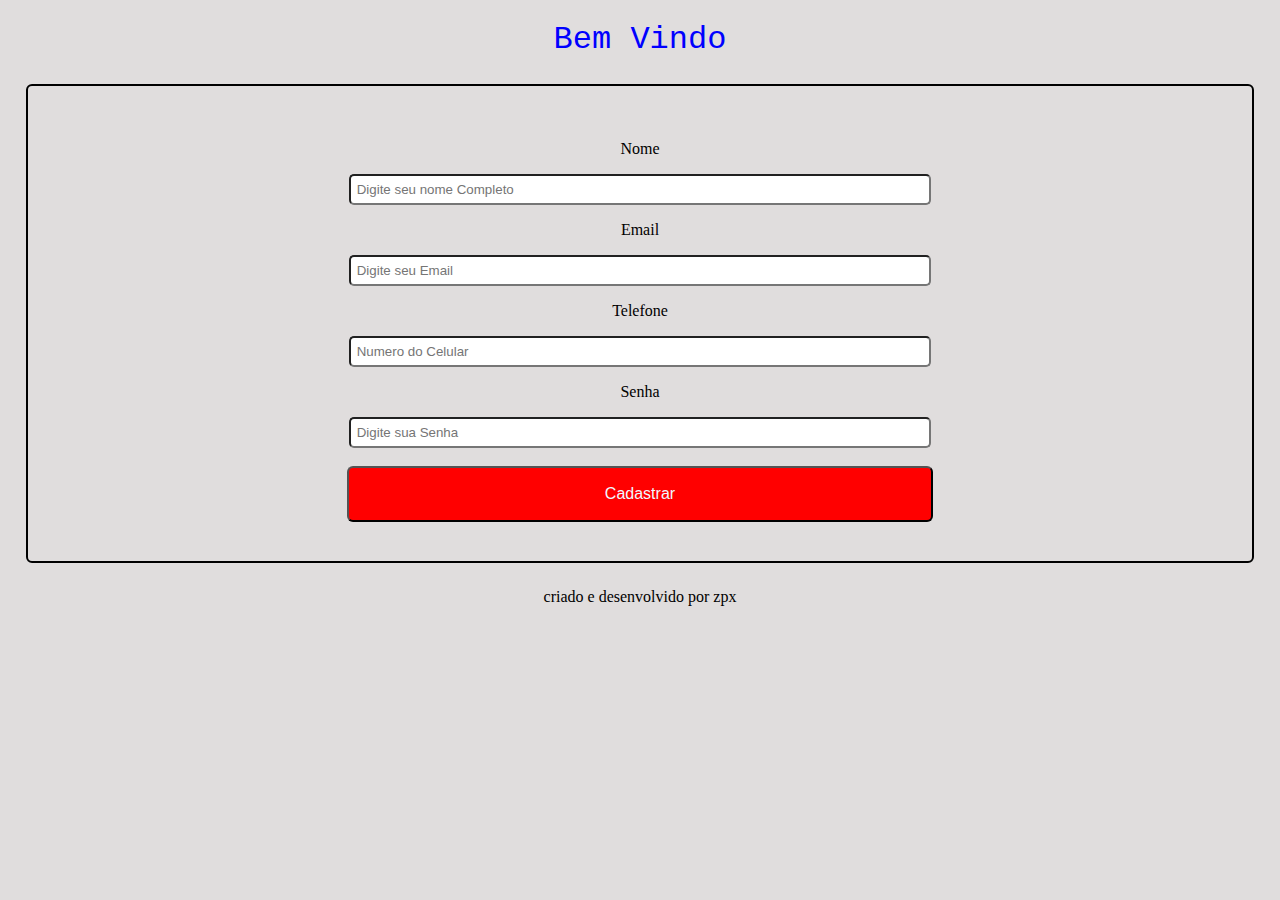
<file: view/index.html>
<!DOCTYPE html>
<html lang="pt-BR">
<head>
  <meta charset="UTF-8">
  <meta name="viewport" content="width=device-width, initial-scale=1.0">
  <title>Cadastro de Usuario</title>
  <link rel="stylesheet" href="style.css">
</head>
<body>
  <div class="container-fora">
  <div>
    <header>
      <h1>Bem Vindo</h1>
    </header>
  </div>

    <main>
      
      <form action="" class="container-meio" id="container-meio">
        
          <p>Nome</p>
          <input type="text" placeholder=" Digite seu nome Completo" id="name-id">
        

        
          <p>Email</p>
          <input type="email" placeholder=" Digite seu Email" id="email-id">
        
        
        
          <p>Telefone</p>
          <input type="tel" placeholder=" Numero do Celular" id="mobile-number">
        

        
          <p>Senha</p>
          <input type="password" placeholder=" Digite sua Senha" id="pass-id">
          <br>

        <br>
            <button type="submit" class="btn" onClick="alerta()"><p>Cadastrar</p></button>

      </form>

      <p id="texto"></p>

    </main>

  <div>
    <footer>
      <p>criado e desenvolvido por zpx</p>

    </footer>
  </div>

</div>
</body>
<script src="/view/index.js" defer></script>
</html>
</file>
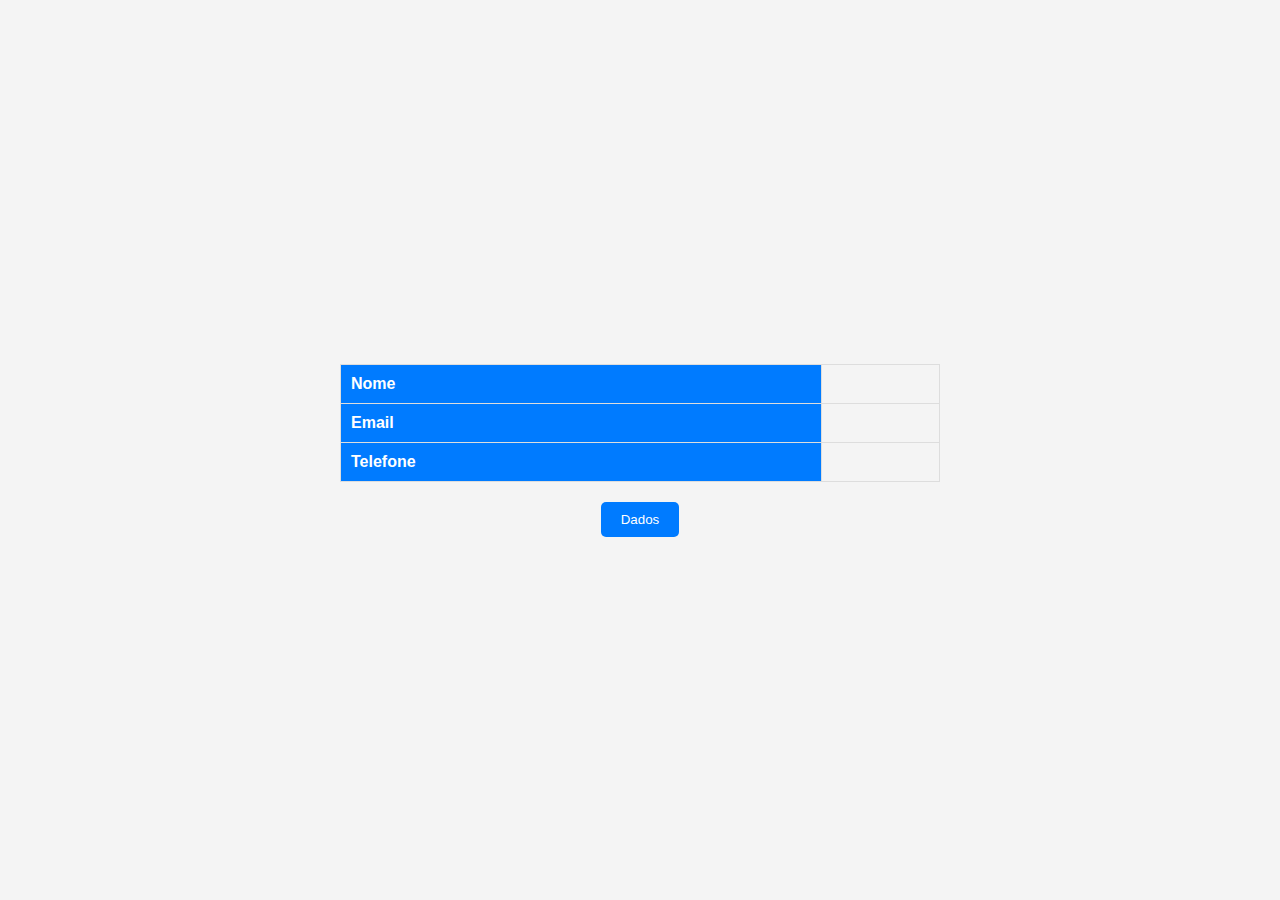
<file: view/dados.html>
<!DOCTYPE html>
<html lang="en">
<head>
  <meta charset="UTF-8">
  <meta name="viewport" content="width=device-width, initial-scale=1.0">
  <title>Dados</title>
  <link rel="stylesheet" href="dados.css">
</head>
<body>
  <table class="data-table">
    <tr>
      <th>Nome</th>
      <td id="name"></td>
    </tr>
    <tr>
      <th>Email</th>
      <td id="email"></td>
    </tr>
    <tr>
      <th>Telefone</th>
      <td id="phone"></td>
    </tr>
  </table>

  <button onclick="retornoUser()">Dados</button>
  
</body>
<script src="dados.js"></script>
</html>
</file>
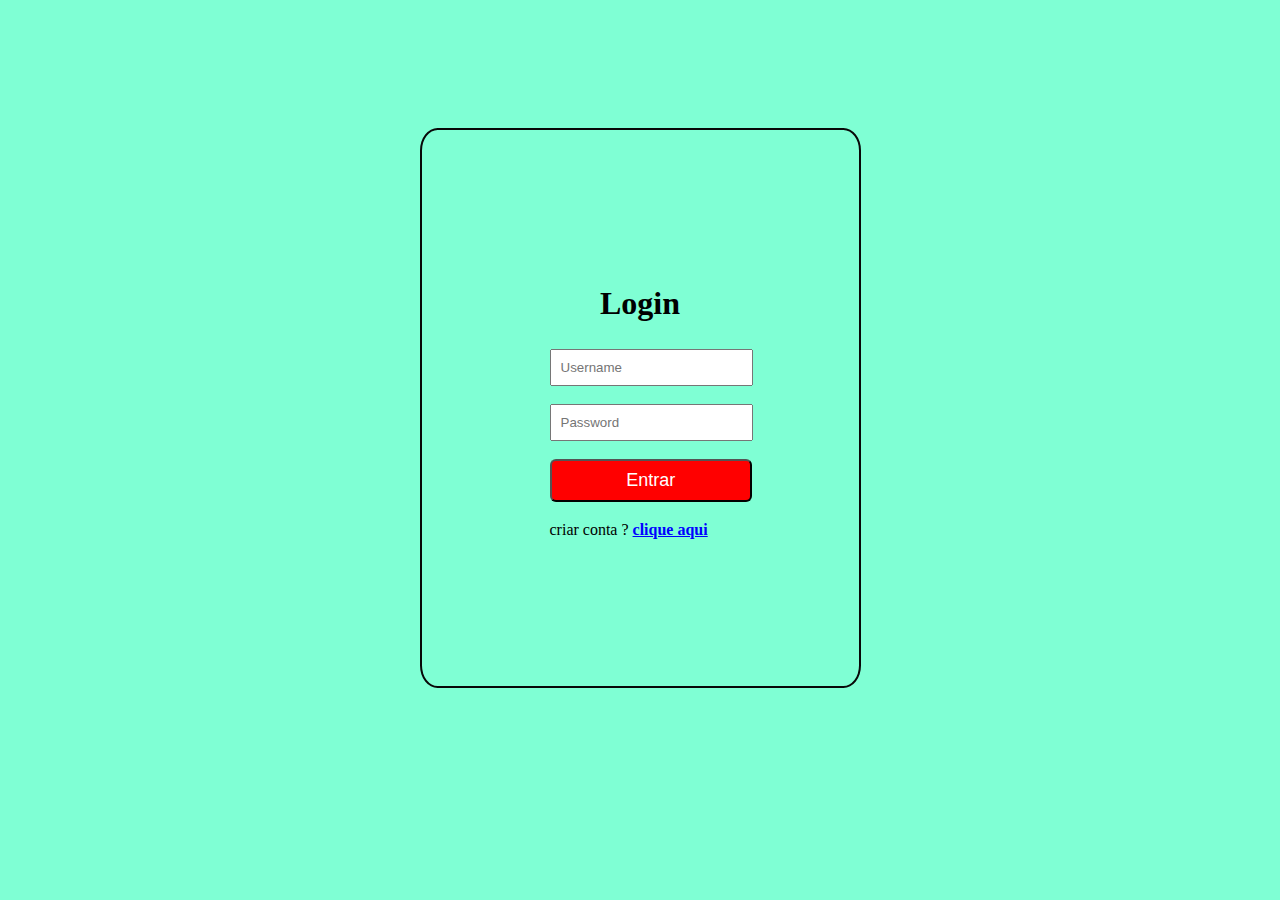
<file: view/login.html>
<!DOCTYPE html>
<html lang="pt-BR">
<head>
  <meta charset="UTF-8">
  <meta name="viewport" content="width=device-width, initial-scale=1.0">
  <title>Login</title>
  <link rel="stylesheet" href="login.css">
</head>

<body>
  <div class="container-meio">
    <form action="login" method="post">
      <h1>Login</h1>
      <input type="text" id="nome" placeholder="Username">
      <br>

      <input type="password" id="senha" placeholder="Password">
      <br>
      <button type="submit">Entrar</button>
    </form>

    <p>criar conta ? <a href="/view/index.html"> clique aqui </a></p>

  </div>
  
</body>
<script src="login.js"></script>
</html>
</file>
<file: view/style.css>
body {
  text-align: center;
  margin: 0%;
  padding: 0%;
  font-family: roboto;
  background-color: rgb(224, 221, 221);
  background-image: url();
}

.container-fora {
  background-color: rgb(224, 221, 221);
}
.container-meio {
  display:flexbox;
  padding: 3%;
  margin: 2%;
  border: 2px black solid;
  border-radius: 6px;
  
  text-align: center;
}
input{
  width: 50%;
  height: 25px;
  border-radius: 5px;
}
.p-inter {
  text-align: center;
  margin: 2%;
}
.btn {
  background-color: red;
  width: 51%;
  height: 1%;
  border-radius: 6px;
}
.btn:hover {
  cursor: pointer;
  transform: scale(1.2);
}
.btn p {
  color: aliceblue;
  text-align: center;
  font-size: larger;
  font-weight: 500;
}
h1 {
  font-family:'Courier New', Courier, monospace;
  font-weight: 400;
  color: blue;
}
h1:hover {
  color: red;
  cursor: pointer;
  transform: scale(1.3);
  
}
</file>
<file: view/dados.css>
body {
  font-family: 'Arial', sans-serif;
  background-color: #f4f4f4;
  display: flex;
  flex-direction: column;
  align-items: center;
  justify-content: center;
  height: 100vh;
  margin: 0;
}

.data-table {
  border-collapse: collapse;
  width: 80%;
  max-width: 600px;
  margin-bottom: 20px;
}

th, td {
  border: 1px solid #ddd;
  padding: 10px;
  text-align: left;
}

th {
  background-color: #007BFF;
  color: #fff;
}

button {
  background-color: #007BFF;
  color: #fff;
  padding: 10px 20px;
  border: none;
  border-radius: 5px;
  cursor: pointer;
  transition: background-color 0.3s ease-in-out;
}

button:hover {
  background-color: #0056b3;
}
</file>
<file: view/login.css>
body {
  background-color: aquamarine;
  padding: 0%;
  margin: 0%;
  display: flex;
  align-items: center;
  justify-content: center;
  font-family: roboto;
  font-weight: 200;
  color: black;
}
.container-meio {
  border: 2px solid rgb(8, 8, 8);
  border-radius: 4%;
  padding: 10%;
  margin: 10%;
  line-height: 1.5;
  

}
input{
  width: 100%;
  padding: 5%;
  margin-bottom: 10%;
}
button{
  width: 112%;
  padding: 5% ;
  background-color: red;
  border-radius: 6px;
  color: white;
  font-weight: 200;
  font-size: large;
  cursor: pointer;
}
h1 {
  text-align: center;
}
a {
  font-weight: 600;
  color: blue;
}
</file>
